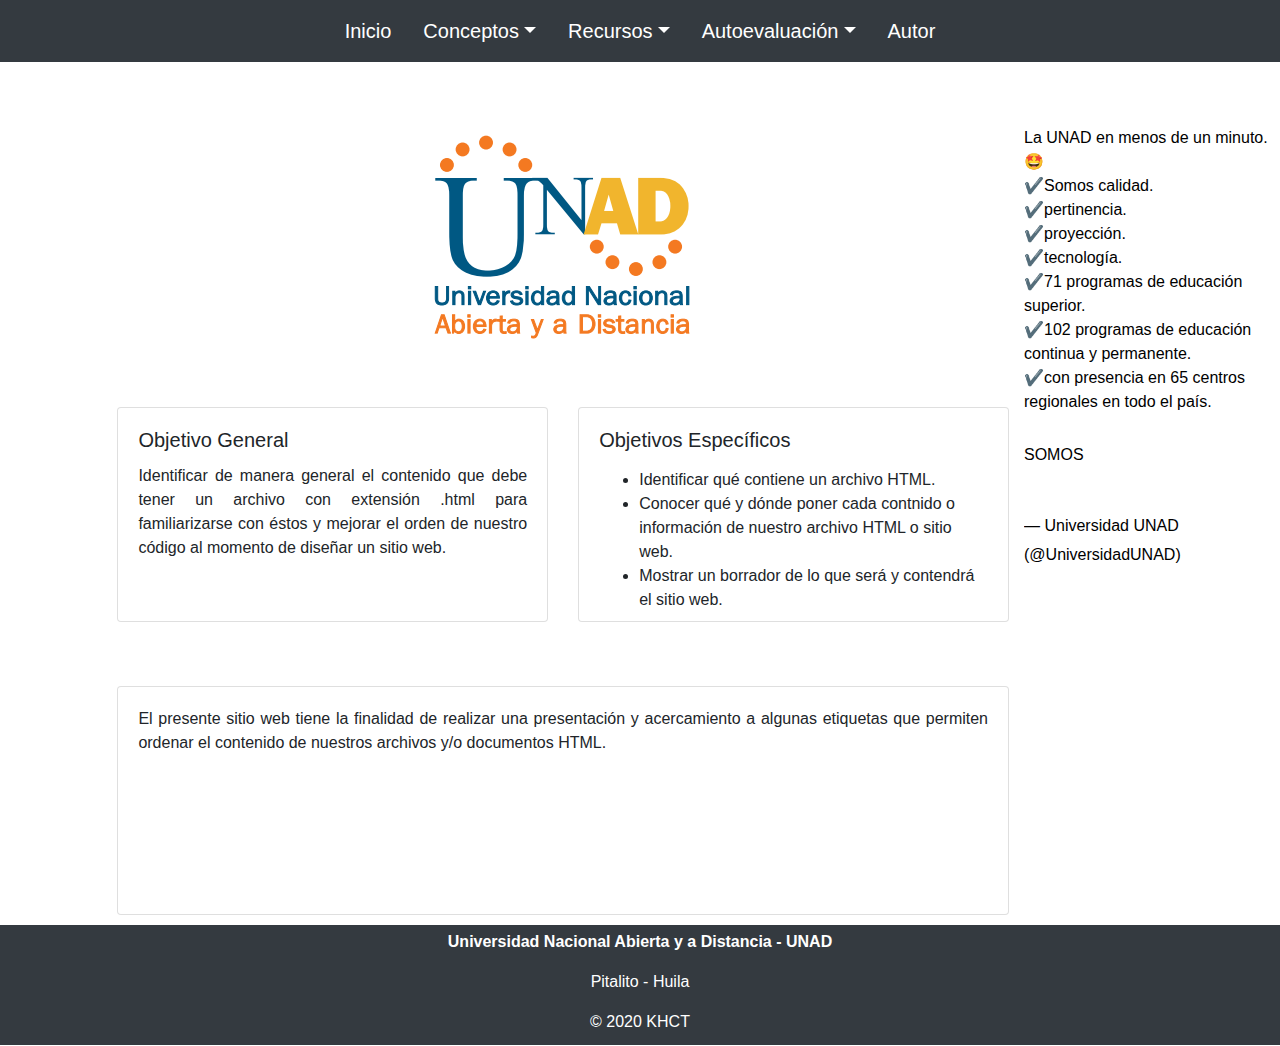
<file: index.html>
<!DOCTYPE html>
<html lang="es">
<head>
	<title>Estructura en HTML - KHCT</title>
	<meta name="author" content="Kebin Humberto Calderón Toro" />
	<meta charset="utf-8">
	<meta name="description" content="Es de gran importancia conocer la estructura que debe tener nuestro códig html para que el sitio web tenga una mejor apariencia visual."/>
	<meta name="keywords" content="html, estructura html, header, nav, aside, footer, section"/>
	<!--Estilos propios-->
	<link rel="stylesheet" type="text/css" href="css/style.css">
	<!--Estilos Bosststrap  -->
	<link rel="stylesheet" type="text/css" href="css/bootstrap.min.css">

	<!--Archivos JavaScript de bootstrap-->

</head>
<body>

	<nav class="navbar navbar-dark bg-dark justify-content-center">
	  <ul class="nav nav-pills justify-content-center">
	  <li class="nav-item">
	    <a class="nav-link" href="#">Inicio</a>
	  </li>

	  <li class="nav-item dropdown">
	    <a id="Inicio" class="nav-link dropdown-toggle" data-toggle="dropdown" href="#" role="button" aria-haspopup="true" aria-expanded="false">Conceptos</a>
	    <div class="dropdown-menu">
	      <a class="dropdown-item" href="Conceptos.html">Estructura en html</a>
	      <a class="dropdown-item" href="Conceptos1.html">Material Visual</a>
	    </div>
	  </li>

	  <li class="nav-item dropdown">
	    <a class="nav-link dropdown-toggle" data-toggle="dropdown" href="#" role="button" aria-haspopup="true" aria-expanded="false">Recursos</a>
	    <div class="dropdown-menu">
	      <a class="dropdown-item" href="Recursos.html">Teoría</a>
	      <a class="dropdown-item" href="Recursos2.html">Práctica 2</a>
	    </div>
	  </li>

	 <li class="nav-item dropdown">
	    <a class="nav-link dropdown-toggle" data-toggle="dropdown" href="#" role="button" aria-haspopup="true" aria-expanded="false">Autoevaluación</a>
	    <div class="dropdown-menu">
	      <a class="dropdown-item" href="Autoevaluacion.html">Relacionar Columnas</a>
	      <a class="dropdown-item" href="Autoevaluacion1.html">Sopa de letras</a>
	      <a class="dropdown-item" href="pdf/Evaluacion.pdf" target="_blank">Evaluación Sitio</a>
	    </div>
	  </li>

	  <li class="nav-item">
	    <a class="nav-link" href="Autor.html">Autor</a>
	  </li>
	</ul>
	</nav>

	<div id="cuerpo"> <!-- Dentro de este DIV se acrgarán cada una de las páginas, según lo elija el usuario -->
		
		<aside>
			<blockquote class="twitter-tweet" data-lang="es"><p lang="es" dir="ltr">La UNAD en menos de un minuto.🤩<br>✔️Somos calidad.<br>✔️pertinencia.<br>✔️proyección.<br>✔️tecnología.<br>✔️71 programas de educación superior.<br>✔️102 programas de educación continua y permanente.<br>✔️con presencia en 65 centros regionales en todo el país. <br><br>SOMOS <a href="https://twitter.com/hashtag/M%C3%A1sUNADM%C3%A1sPa%C3%ADs?src=hash&amp;ref_src=twsrc%5Etfw">#MásUNADMásPaís</a> <a href="https://t.co/ovvF6pPwjl">pic.twitter.com/ovvF6pPwjl</a></p>&mdash; Universidad UNAD (@UniversidadUNAD) <a href="https://twitter.com/UniversidadUNAD/status/1323665366170669058?ref_src=twsrc%5Etfw">3 de noviembre de 2020</a></blockquote> <script async src="https://platform.twitter.com/widgets.js" charset="utf-8"></script>
		</aside>

		<div class="row" style="text-align: center; margin-left: 8%; margin-top: 5%">
			<div class="col-sm-12">
				<img src="img/logo.PNG">
			</div>
		</div>
		
		<div class="row" style="margin-left: 8%; margin-top: 5%">
		  <div class="col-sm-6">
		    <div class="card">
		      <div class="card-body">
		        <h5 class="card-title">Objetivo General</h5>
		        <p class="card-text" style="text-align: justify;">Identificar de manera general el contenido que debe tener un archivo con extensión .html para familiarizarse con éstos y mejorar el orden de nuestro código al momento de diseñar un sitio web.</p>
		      </div>
		    </div>
		  </div>
		  <div class="col-sm-6">
		    <div class="card">
		      <div class="card-body">
		        <h5 class="card-title">Objetivos Específicos</h5>
		        <p class="card-text" style="text-align: justify;">
		        	<ul>
						<li>Identificar qué contiene un archivo HTML.</li>
						<li>Conocer qué y dónde poner cada contnido o información de nuestro archivo HTML o sitio web.</li>
						<li>Mostrar un borrador de lo que será y contendrá el sitio web.</li>
					</ul>
				</p>
		      </div>
		    </div>
		  </div>
		</div>

		<div class="row" style="margin-left: 8%; margin-top: 5%;">
			<div class="col-sm-12">
				<div class="card">
					<div class="card-body">
						<p class="card-text" style="text-align: justify;">El presente sitio web tiene la finalidad de realizar una presentación y acercamiento a algunas etiquetas que permiten ordenar el contenido de nuestros archivos y/o documentos HTML.</p>
					</div>					
				</div>
			</div>
		</div>

	</div>

	<footer>
		<p><strong>Universidad Nacional Abierta y a Distancia - UNAD</strong></p>
		<p>Pitalito - Huila</p>
		<p>&#169; 2020 KHCT</p>
	</footer>
</body>


	<script src="https://code.jquery.com/jquery-3.2.1.slim.min.js" integrity="sha384-KJ3o2DKtIkvYIK3UENzmM7KCkRr/rE9/Qpg6aAZGJwFDMVNA/GpGFF93hXpG5KkN" crossorigin="anonymous"></script>
	<script src="https://cdnjs.cloudflare.com/ajax/libs/popper.js/1.12.9/umd/popper.min.js" integrity="sha384-ApNbgh9B+Y1QKtv3Rn7W3mgPxhU9K/ScQsAP7hUibX39j7fakFPskvXusvfa0b4Q" crossorigin="anonymous"></script>
	<script src="https://maxcdn.bootstrapcdn.com/bootstrap/4.0.0/js/bootstrap.min.js" integrity="sha384-JZR6Spejh4U02d8jOt6vLEHfe/JQGiRRSQQxSfFWpi1MquVdAyjUar5+76PVCmYl" crossorigin="anonymous"></script>
</html>
</file>
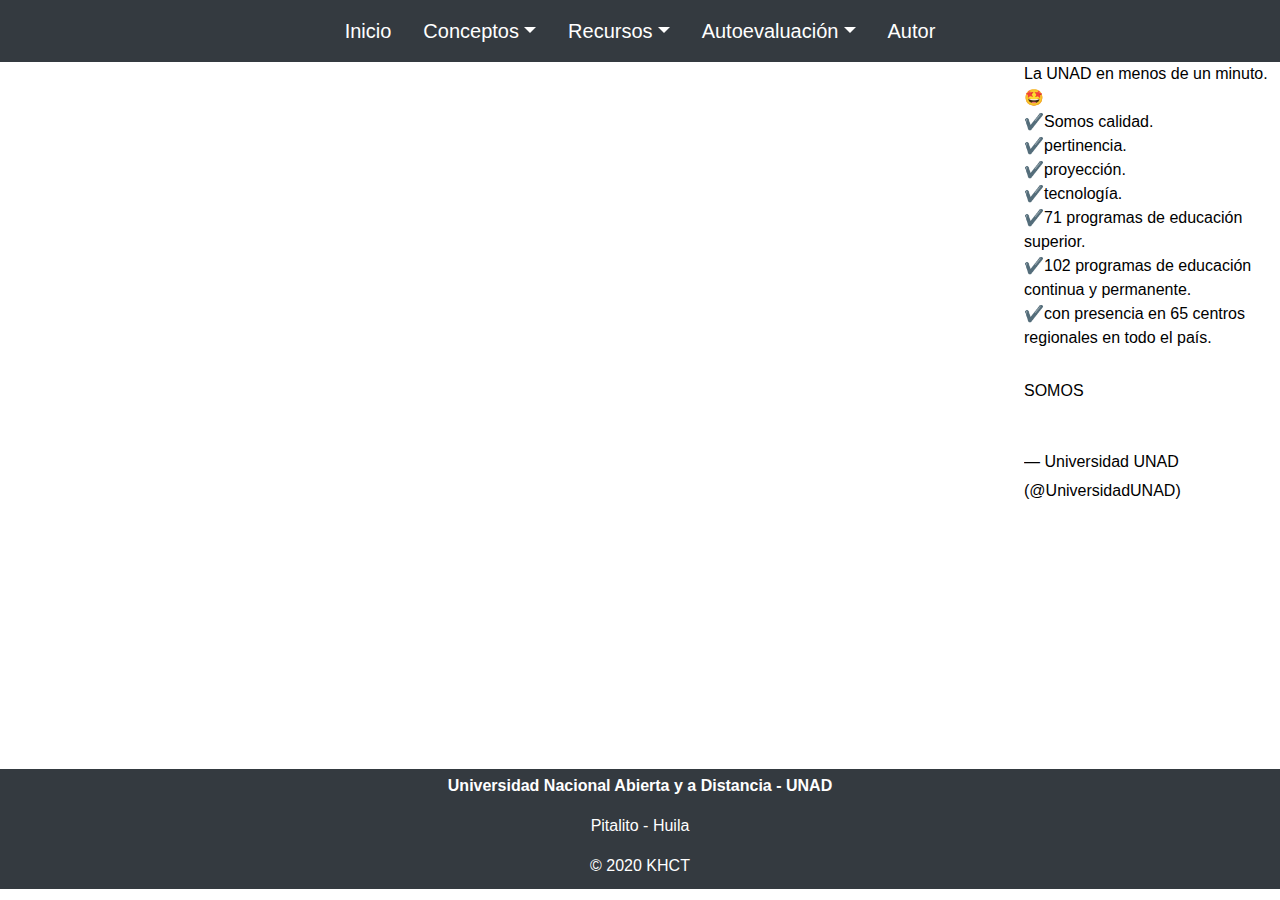
<file: Autoevaluacion.html>
<!DOCTYPE html>
<html lang="es">
<head>
	<title>Estructura en HTML - KHCT</title>
	<meta name="author" content="Kebin Humberto Calderón Toro" />
	<meta charset="utf-8">
	<meta name="description" content="Es de gran importancia conocer la estructura que debe tener nuestro códig html para que el sitio web tenga una mejor apariencia visual."/>
	<meta name="keywords" content="html, estructura html, header, nav, aside, footer, section"/>
	<!--Estilos propios-->
	<link rel="stylesheet" type="text/css" href="css/style.css">
	<!--Estilos Bosststrap  -->
	<link rel="stylesheet" type="text/css" href="css/bootstrap.min.css">

	<!--Archivos JavaScript de bootstrap-->

</head>
<body>

	<nav class="navbar navbar-dark bg-dark justify-content-center">
	  <ul class="nav nav-pills justify-content-center">
	  <li class="nav-item">
	    <a class="nav-link" href="index.html">Inicio</a>
	  </li>

	  <li class="nav-item dropdown">
	    <a id="Inicio" class="nav-link dropdown-toggle" data-toggle="dropdown" href="#" role="button" aria-haspopup="true" aria-expanded="false">Conceptos</a>
	    <div class="dropdown-menu">
	      <a class="dropdown-item" href="Conceptos.html">Estructura en html</a>
	      <a class="dropdown-item" href="Conceptos1.html">Material Visual</a>
	    </div>
	  </li>

	  <li class="nav-item dropdown">
	    <a class="nav-link dropdown-toggle" data-toggle="dropdown" href="#" role="button" aria-haspopup="true" aria-expanded="false">Recursos</a>
	    <div class="dropdown-menu">
	      <a class="dropdown-item" href="Recursos.html">Teoría</a>
	      <a class="dropdown-item" href="Recursos2.html">Práctica 2</a>
	    </div>
	  </li>

	 <li class="nav-item dropdown">
	    <a class="nav-link dropdown-toggle" data-toggle="dropdown" href="#" role="button" aria-haspopup="true" aria-expanded="false">Autoevaluación</a>
	    <div class="dropdown-menu">
	      <a class="dropdown-item" href="Autoevaluacion.html">Relacionar Columnas</a>
	      <a class="dropdown-item" href="Autoevaluacion1.html">Sopa de letras</a>
	      <a class="dropdown-item" href="pdf/Evaluacion.pdf" target="_blank">Evaluación Sitio</a>
	    </div>
	  </li>

	  <li class="nav-item">
	    <a class="nav-link" href="Autor.html">Autor</a>
	  </li>
	</ul>
	</nav>

	<div id="cuerpo"> <!-- Dentro de este DIV se acrgarán cada una de las páginas, según lo elija el usuario -->
		
		<iframe width="80%" height="690" frameborder="0" src="https://es.educaplay.com/juego/7668414-relacionando_conocimientos_htm.html"></iframe>

		<aside>
			<blockquote class="twitter-tweet" data-lang="es"><p lang="es" dir="ltr">La UNAD en menos de un minuto.🤩<br>✔️Somos calidad.<br>✔️pertinencia.<br>✔️proyección.<br>✔️tecnología.<br>✔️71 programas de educación superior.<br>✔️102 programas de educación continua y permanente.<br>✔️con presencia en 65 centros regionales en todo el país. <br><br>SOMOS <a href="https://twitter.com/hashtag/M%C3%A1sUNADM%C3%A1sPa%C3%ADs?src=hash&amp;ref_src=twsrc%5Etfw">#MásUNADMásPaís</a> <a href="https://t.co/ovvF6pPwjl">pic.twitter.com/ovvF6pPwjl</a></p>&mdash; Universidad UNAD (@UniversidadUNAD) <a href="https://twitter.com/UniversidadUNAD/status/1323665366170669058?ref_src=twsrc%5Etfw">3 de noviembre de 2020</a></blockquote> <script async src="https://platform.twitter.com/widgets.js" charset="utf-8"></script>
		</aside>
	</div>

	<footer style="margin-top: 10px;">
		<p><strong>Universidad Nacional Abierta y a Distancia - UNAD</strong></p>
		<p>Pitalito - Huila</p>
		<p>&#169; 2020 KHCT</p>
	</footer>
</body>

	<script src="https://code.jquery.com/jquery-3.2.1.slim.min.js" integrity="sha384-KJ3o2DKtIkvYIK3UENzmM7KCkRr/rE9/Qpg6aAZGJwFDMVNA/GpGFF93hXpG5KkN" crossorigin="anonymous"></script>
	<script src="https://cdnjs.cloudflare.com/ajax/libs/popper.js/1.12.9/umd/popper.min.js" integrity="sha384-ApNbgh9B+Y1QKtv3Rn7W3mgPxhU9K/ScQsAP7hUibX39j7fakFPskvXusvfa0b4Q" crossorigin="anonymous"></script>
	<script src="https://maxcdn.bootstrapcdn.com/bootstrap/4.0.0/js/bootstrap.min.js" integrity="sha384-JZR6Spejh4U02d8jOt6vLEHfe/JQGiRRSQQxSfFWpi1MquVdAyjUar5+76PVCmYl" crossorigin="anonymous"></script>
</html>
</file>
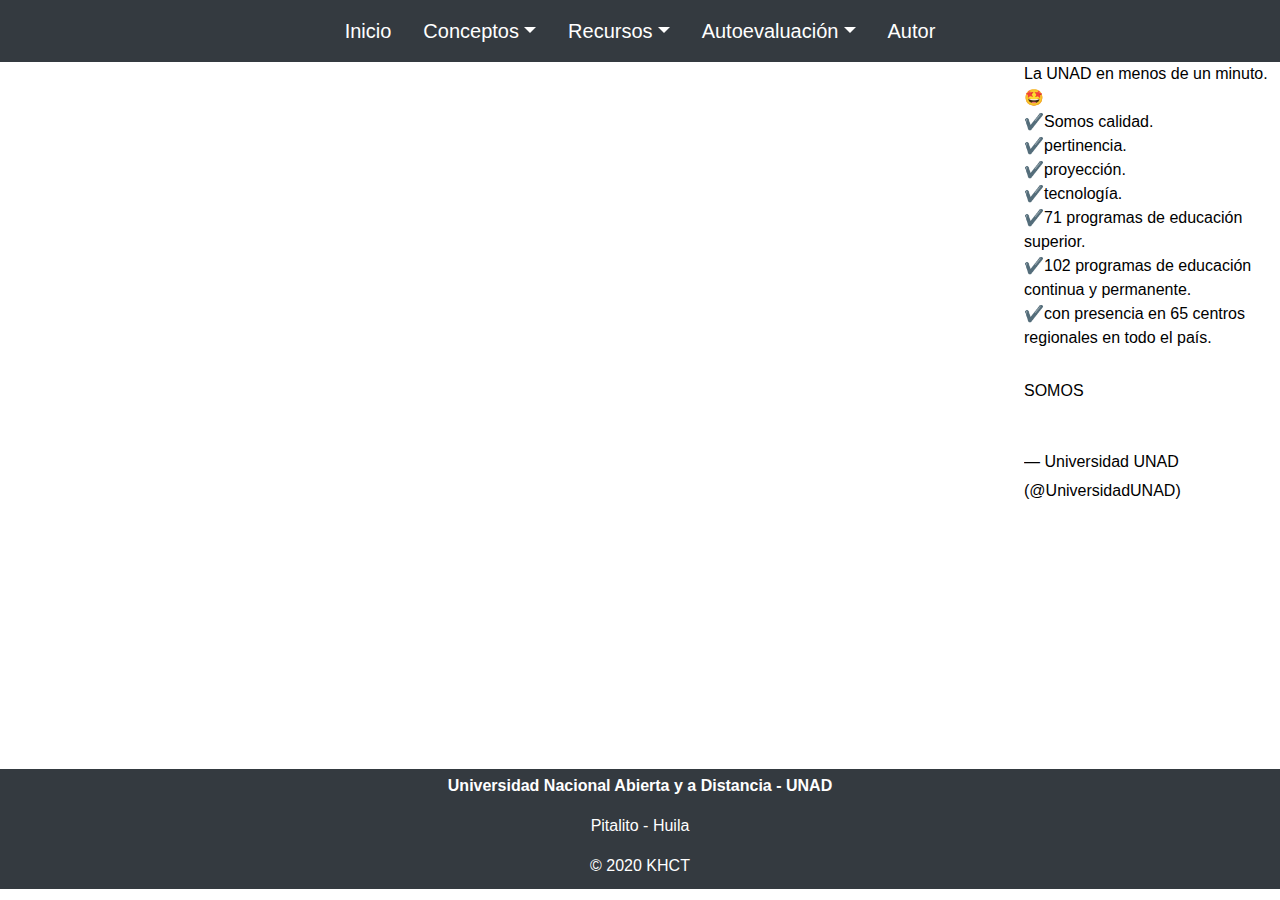
<file: Autoevaluacion1.html>
<!DOCTYPE html>
<html lang="es">
<head>
	<title>Estructura en HTML - KHCT</title>
	<meta name="author" content="Kebin Humberto Calderón Toro" />
	<meta charset="utf-8">
	<meta name="description" content="Es de gran importancia conocer la estructura que debe tener nuestro códig html para que el sitio web tenga una mejor apariencia visual."/>
	<meta name="keywords" content="html, estructura html, header, nav, aside, footer, section"/>
	<!--Estilos propios-->
	<link rel="stylesheet" type="text/css" href="css/style.css">
	<!--Estilos Bosststrap  -->
	<link rel="stylesheet" type="text/css" href="css/bootstrap.min.css">

	<!--Archivos JavaScript de bootstrap-->

</head>
<body>

	<nav class="navbar navbar-dark bg-dark justify-content-center">
	  <ul class="nav nav-pills justify-content-center">
	  <li class="nav-item">
	    <a class="nav-link" href="index.html">Inicio</a>
	  </li>

	  <li class="nav-item dropdown">
	    <a id="Inicio" class="nav-link dropdown-toggle" data-toggle="dropdown" href="#" role="button" aria-haspopup="true" aria-expanded="false">Conceptos</a>
	    <div class="dropdown-menu">
	      <a class="dropdown-item" href="Conceptos.html">Estructura en html</a>
	      <a class="dropdown-item" href="Conceptos1.html">Material Visual</a>
	    </div>
	  </li>

	  <li class="nav-item dropdown">
	    <a class="nav-link dropdown-toggle" data-toggle="dropdown" href="#" role="button" aria-haspopup="true" aria-expanded="false">Recursos</a>
	    <div class="dropdown-menu">
	      <a class="dropdown-item" href="Recursos.html">Teoría</a>
	      <a class="dropdown-item" href="Recursos2.html">Práctica 2</a>
	    </div>
	  </li>

	 <li class="nav-item dropdown">
	    <a class="nav-link dropdown-toggle" data-toggle="dropdown" href="#" role="button" aria-haspopup="true" aria-expanded="false">Autoevaluación</a>
	    <div class="dropdown-menu">
	      <a class="dropdown-item" href="Autoevaluacion.html">Relacionar Columnas</a>
	      <a class="dropdown-item" href="Autoevaluacion1.html">Sopa de letras</a>
	      <a class="dropdown-item" href="pdf/Evaluacion.pdf" target="_blank">Evaluación Sitio</a>
	    </div>
	  </li>

	  <li class="nav-item">
	    <a class="nav-link" href="Autor.html">Autor</a>
	  </li>
	</ul>
	</nav>

	<div id="cuerpo"> <!-- Dentro de este DIV se acrgarán cada una de las páginas, según lo elija el usuario -->
		
		<iframe width="80%" height="690" frameborder="0" src="https://es.educaplay.com/juego/7700052-encontrando_conocimientos_html.html"></iframe>

		<aside>
			<blockquote class="twitter-tweet" data-lang="es"><p lang="es" dir="ltr">La UNAD en menos de un minuto.🤩<br>✔️Somos calidad.<br>✔️pertinencia.<br>✔️proyección.<br>✔️tecnología.<br>✔️71 programas de educación superior.<br>✔️102 programas de educación continua y permanente.<br>✔️con presencia en 65 centros regionales en todo el país. <br><br>SOMOS <a href="https://twitter.com/hashtag/M%C3%A1sUNADM%C3%A1sPa%C3%ADs?src=hash&amp;ref_src=twsrc%5Etfw">#MásUNADMásPaís</a> <a href="https://t.co/ovvF6pPwjl">pic.twitter.com/ovvF6pPwjl</a></p>&mdash; Universidad UNAD (@UniversidadUNAD) <a href="https://twitter.com/UniversidadUNAD/status/1323665366170669058?ref_src=twsrc%5Etfw">3 de noviembre de 2020</a></blockquote> <script async src="https://platform.twitter.com/widgets.js" charset="utf-8"></script>
		</aside>
	</div>

	<footer style="margin-top: 10px;">
		<p><strong>Universidad Nacional Abierta y a Distancia - UNAD</strong></p>
		<p>Pitalito - Huila</p>
		<p>&#169; 2020 KHCT</p>
	</footer>
</body>

	<script src="https://code.jquery.com/jquery-3.2.1.slim.min.js" integrity="sha384-KJ3o2DKtIkvYIK3UENzmM7KCkRr/rE9/Qpg6aAZGJwFDMVNA/GpGFF93hXpG5KkN" crossorigin="anonymous"></script>
	<script src="https://cdnjs.cloudflare.com/ajax/libs/popper.js/1.12.9/umd/popper.min.js" integrity="sha384-ApNbgh9B+Y1QKtv3Rn7W3mgPxhU9K/ScQsAP7hUibX39j7fakFPskvXusvfa0b4Q" crossorigin="anonymous"></script>
	<script src="https://maxcdn.bootstrapcdn.com/bootstrap/4.0.0/js/bootstrap.min.js" integrity="sha384-JZR6Spejh4U02d8jOt6vLEHfe/JQGiRRSQQxSfFWpi1MquVdAyjUar5+76PVCmYl" crossorigin="anonymous"></script>
</html>
</file>
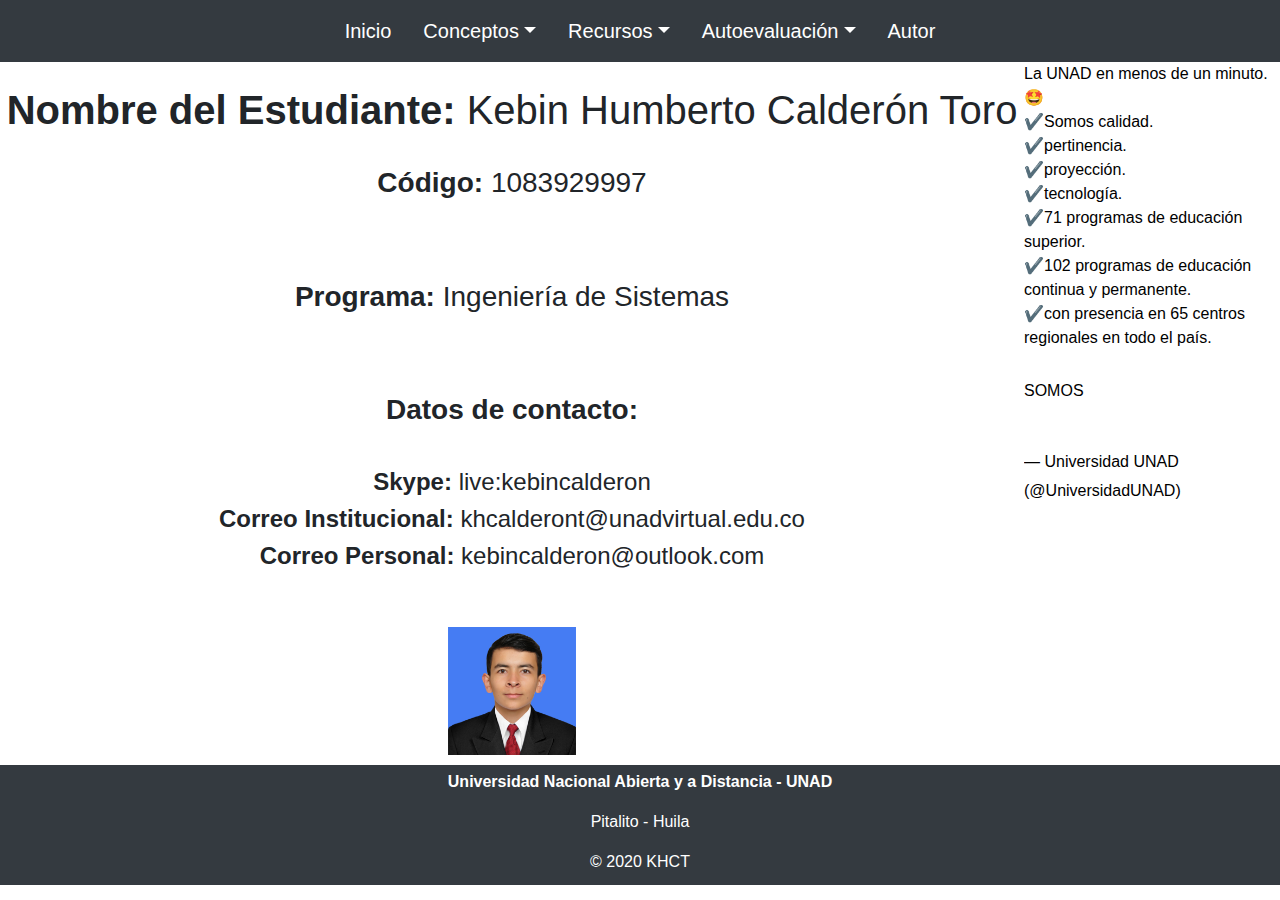
<file: Autor.html>
<!DOCTYPE html>
<html lang="es">
<head>
	<title>Estructura en HTML - KHCT</title>
	<meta name="author" content="Kebin Humberto Calderón Toro" />
	<meta charset="utf-8">
	<meta name="description" content="Es de gran importancia conocer la estructura que debe tener nuestro códig html para que el sitio web tenga una mejor apariencia visual."/>
	<meta name="keywords" content="html, estructura html, header, nav, aside, footer, section"/>
	<!--Estilos propios-->
	<link rel="stylesheet" type="text/css" href="css/style.css">
	<!--Estilos Bosststrap  -->
	<link rel="stylesheet" type="text/css" href="css/bootstrap.min.css">

	<!--Archivos JavaScript de bootstrap-->

</head>
<body>

	<nav class="navbar navbar-dark bg-dark justify-content-center">
	  <ul class="nav nav-pills justify-content-center">
	  <li class="nav-item">
	    <a class="nav-link" href="index.html">Inicio</a>
	  </li>

	  <li class="nav-item dropdown">
	    <a id="Inicio" class="nav-link dropdown-toggle" data-toggle="dropdown" href="#" role="button" aria-haspopup="true" aria-expanded="false">Conceptos</a>
	    <div class="dropdown-menu">
	      <a class="dropdown-item" href="Conceptos.html">Estructura en html</a>
	      <a class="dropdown-item" href="Conceptos1.html">Material Visual</a>
	    </div>
	  </li>

	  <li class="nav-item dropdown">
	    <a class="nav-link dropdown-toggle" data-toggle="dropdown" href="#" role="button" aria-haspopup="true" aria-expanded="false">Recursos</a>
	    <div class="dropdown-menu">
	      <a class="dropdown-item" href="Recursos.html">Teoría</a>
	      <a class="dropdown-item" href="Recursos2.html">Práctica 2</a>
	    </div>
	  </li>

	 <li class="nav-item dropdown">
	    <a class="nav-link dropdown-toggle" data-toggle="dropdown" href="#" role="button" aria-haspopup="true" aria-expanded="false">Autoevaluación</a>
	    <div class="dropdown-menu">
	      <a class="dropdown-item" href="Autoevaluacion.html">Relacionar Columnas</a>
	      <a class="dropdown-item" href="Autoevaluacion1.html">Sopa de letras</a>
	      <a class="dropdown-item" href="pdf/Evaluacion.pdf" target="_blank">Evaluación Sitio</a>
	    </div>
	  </li>

	  <li class="nav-item">
	    <a class="nav-link" href="Autor.html">Autor</a>
	  </li>
	</ul>
	</nav>

	<div id="cuerpo"> <!-- Dentro de este DIV se cargará el contenido de la página -->

		<aside>
			<blockquote class="twitter-tweet" data-lang="es"><p lang="es" dir="ltr">La UNAD en menos de un minuto.🤩<br>✔️Somos calidad.<br>✔️pertinencia.<br>✔️proyección.<br>✔️tecnología.<br>✔️71 programas de educación superior.<br>✔️102 programas de educación continua y permanente.<br>✔️con presencia en 65 centros regionales en todo el país. <br><br>SOMOS <a href="https://twitter.com/hashtag/M%C3%A1sUNADM%C3%A1sPa%C3%ADs?src=hash&amp;ref_src=twsrc%5Etfw">#MásUNADMásPaís</a> <a href="https://t.co/ovvF6pPwjl">pic.twitter.com/ovvF6pPwjl</a></p>&mdash; Universidad UNAD (@UniversidadUNAD) <a href="https://twitter.com/UniversidadUNAD/status/1323665366170669058?ref_src=twsrc%5Etfw">3 de noviembre de 2020</a></blockquote> <script async src="https://platform.twitter.com/widgets.js" charset="utf-8"></script>
		</aside>
		
		<div id="datos">
			<center>
			<br>
			<h1><strong>Nombre del Estudiante: </strong>Kebin Humberto Calderón Toro</h1>
			<br>
			<h3><strong>Código: </strong>1083929997</h3>
			<br>
			<br>
			<br>
			<h3><strong>Programa: </strong>Ingeniería de Sistemas</h3>
			<br>
			<br>
			<br>
			<h3><strong>Datos de contacto:</strong>
				<br>
				<br>
				<h4><strong>Skype: </strong>live:kebincalderon</h4>
				<h4><strong>Correo Institucional: </strong>khcalderont@unadvirtual.edu.co</h4>
				<h4><strong>Correo Personal: </strong>kebincalderon@outlook.com</h4>
				<br>
				<br>
			</h3>
			<img src="img/foto.JPG" style="width: 10%;">
		</center>
		</div>

	</div>

	<footer>
		<p><strong>Universidad Nacional Abierta y a Distancia - UNAD</strong></p>
		<p>Pitalito - Huila</p>
		<p>&#169; 2020 KHCT</p>
	</footer>
</body>

	<script src="https://code.jquery.com/jquery-3.2.1.slim.min.js" integrity="sha384-KJ3o2DKtIkvYIK3UENzmM7KCkRr/rE9/Qpg6aAZGJwFDMVNA/GpGFF93hXpG5KkN" crossorigin="anonymous"></script>
	<script src="https://cdnjs.cloudflare.com/ajax/libs/popper.js/1.12.9/umd/popper.min.js" integrity="sha384-ApNbgh9B+Y1QKtv3Rn7W3mgPxhU9K/ScQsAP7hUibX39j7fakFPskvXusvfa0b4Q" crossorigin="anonymous"></script>
	<script src="https://maxcdn.bootstrapcdn.com/bootstrap/4.0.0/js/bootstrap.min.js" integrity="sha384-JZR6Spejh4U02d8jOt6vLEHfe/JQGiRRSQQxSfFWpi1MquVdAyjUar5+76PVCmYl" crossorigin="anonymous"></script>
</html>
</file>
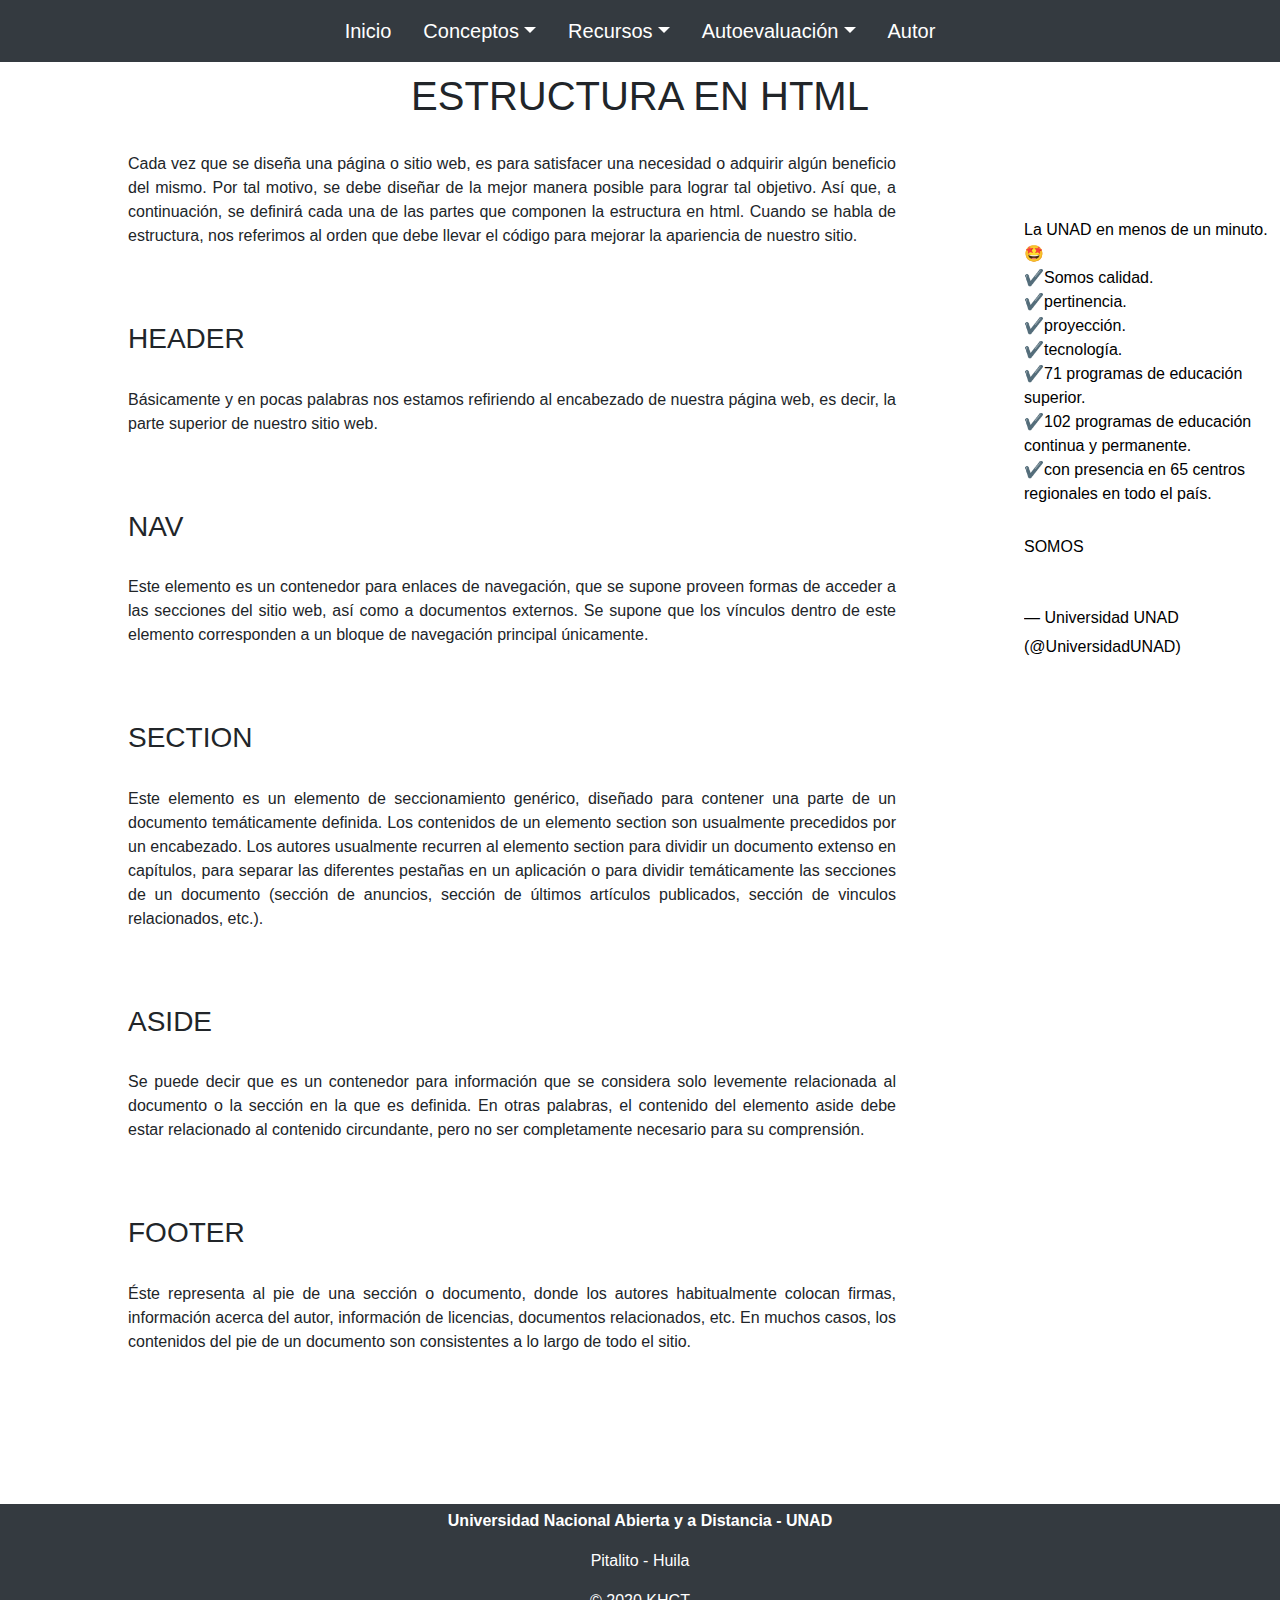
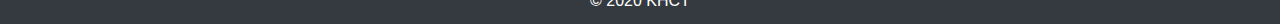
<file: Conceptos.html>
<!DOCTYPE html>
<html lang="es">
<head>
	<title>Estructura en HTML - KHCT</title>
	<meta name="author" content="Kebin Humberto Calderón Toro" />
	<meta charset="utf-8">
	<meta name="description" content="Es de gran importancia conocer la estructura que debe tener nuestro códig html para que el sitio web tenga una mejor apariencia visual."/>
	<meta name="keywords" content="html, estructura html, header, nav, aside, footer, section"/>
	<!--Estilos propios-->
	<link rel="stylesheet" type="text/css" href="css/style.css">
	<!--Estilos Bosststrap  -->
	<link rel="stylesheet" type="text/css" href="css/bootstrap.min.css">

	<!--Archivos JavaScript de bootstrap-->

</head>
<body>

	<nav class="navbar navbar-dark bg-dark justify-content-center">
	  <ul class="nav nav-pills justify-content-center">
	  <li class="nav-item">
	    <a class="nav-link" href="index.html">Inicio</a>
	  </li>

	  <li class="nav-item dropdown">
	    <a id="Inicio" class="nav-link dropdown-toggle" data-toggle="dropdown" href="#" role="button" aria-haspopup="true" aria-expanded="false">Conceptos</a>
	    <div class="dropdown-menu">
	      <a class="dropdown-item" href="Conceptos.html">Estructura en html</a>
	      <a class="dropdown-item" href="Conceptos1.html">Material Visual</a>
	    </div>
	  </li>

	  <li class="nav-item dropdown">
	    <a class="nav-link dropdown-toggle" data-toggle="dropdown" href="#" role="button" aria-haspopup="true" aria-expanded="false">Recursos</a>
	    <div class="dropdown-menu">
	      <a class="dropdown-item" href="Recursos.html">Teoría</a>
	      <a class="dropdown-item" href="Recursos2.html">Práctica 2</a>
	    </div>
	  </li>

	 <li class="nav-item dropdown">
	    <a class="nav-link dropdown-toggle" data-toggle="dropdown" href="#" role="button" aria-haspopup="true" aria-expanded="false">Autoevaluación</a>
	    <div class="dropdown-menu">
	      <a class="dropdown-item" href="Autoevaluacion.html">Relacionar Columnas</a>
	      <a class="dropdown-item" href="Autoevaluacion1.html">Sopa de letras</a>
	      <a class="dropdown-item" href="pdf/Evaluacion.pdf" target="_blank">Evaluación Sitio</a>
	    </div>
	  </li>

	  <li class="nav-item">
	    <a class="nav-link" href="Autor.html">Autor</a>
	  </li>
	</ul>
	</nav>

	<div id="cuerpo"> <!-- Dentro de este DIV se acrgarán cada una de las páginas, según lo elija el usuario -->
		
		<h1 style="text-align: center; margin-top: 10px;">ESTRUCTURA EN HTML</h1>
		<br>
		<p style="text-align: justify; width: 60%; margin-left: 10%;">Cada vez que se diseña una página o sitio web, es para satisfacer una necesidad o adquirir algún beneficio del mismo. Por tal motivo, se debe diseñar de la mejor manera posible para lograr tal objetivo. Así que, a continuación, se definirá cada una de las partes que componen la estructura en html. Cuando se habla de estructura, nos referimos al orden que debe llevar el código para mejorar la apariencia de nuestro sitio.</p>
		<br>
		<br>
		<h3 style="text-align: justify; margin-top: 10px;margin-left: 10%;">HEADER</h3>
		<br>
		<p style="text-align: justify; width: 60%; margin-left: 10%;">Básicamente y en pocas palabras nos estamos refiriendo al encabezado de nuestra página web, es decir, la parte superior de nuestro sitio web.</p>
		<br>
		<br>
		<h3 style="text-align: justify; margin-top: 10px;margin-left: 10%;">NAV</h3>
		<br>
		<p style="text-align: justify; width: 60%; margin-left: 10%;">Este elemento es un contenedor para enlaces de navegación, que se supone proveen formas de acceder a las secciones del sitio web, así como a documentos externos. Se supone que los vínculos dentro de este elemento corresponden a un bloque de navegación principal únicamente.</p>
		<br>
		<br>
		<h3 style="text-align: justify; margin-top: 10px;margin-left: 10%;">SECTION</h3>
		<br>
		<p style="text-align: justify; width: 60%; margin-left: 10%;">Este elemento es un elemento de seccionamiento genérico, diseñado para contener una parte de un documento temáticamente definida. Los contenidos de un elemento section son usualmente precedidos por un encabezado.

		Los autores usualmente recurren al elemento section para dividir un documento extenso en capítulos, para separar las diferentes pestañas en un aplicación o para dividir temáticamente las secciones de un documento (sección de anuncios, sección de últimos artículos publicados, sección de vinculos relacionados, etc.).</p>

<br>
		<br>
		<h3 style="text-align: justify; margin-top: 10px;margin-left: 10%;">ASIDE</h3>
		<br>
		<p style="text-align: justify; width: 60%; margin-left: 10%;">Se puede decir que es un contenedor para información que se considera solo levemente relacionada al documento o la sección en la que es definida. En otras palabras, el contenido del elemento aside debe estar relacionado al contenido circundante, pero no ser completamente necesario para su comprensión.</p>

<br>
		<br>
		<h3 style="text-align: justify; margin-top: 10px;margin-left: 10%;">FOOTER</h3>
		<br>
		<p style="text-align: justify; width: 60%; margin-left: 10%;">Éste representa al pie de una sección o documento, donde los autores habitualmente colocan firmas, información acerca del autor, información de licencias, documentos relacionados, etc. En muchos casos, los contenidos del pie de un documento son consistentes a lo largo de todo el sitio.</p>


		<aside style="margin-top: -90%">
			<blockquote class="twitter-tweet" data-lang="es"><p lang="es" dir="ltr">La UNAD en menos de un minuto.🤩<br>✔️Somos calidad.<br>✔️pertinencia.<br>✔️proyección.<br>✔️tecnología.<br>✔️71 programas de educación superior.<br>✔️102 programas de educación continua y permanente.<br>✔️con presencia en 65 centros regionales en todo el país. <br><br>SOMOS <a href="https://twitter.com/hashtag/M%C3%A1sUNADM%C3%A1sPa%C3%ADs?src=hash&amp;ref_src=twsrc%5Etfw">#MásUNADMásPaís</a> <a href="https://t.co/ovvF6pPwjl">pic.twitter.com/ovvF6pPwjl</a></p>&mdash; Universidad UNAD (@UniversidadUNAD) <a href="https://twitter.com/UniversidadUNAD/status/1323665366170669058?ref_src=twsrc%5Etfw">3 de noviembre de 2020</a></blockquote> <script async src="https://platform.twitter.com/widgets.js" charset="utf-8"></script>
		</aside>
	</div>

	<footer style="margin-top: 150px;">
		<p><strong>Universidad Nacional Abierta y a Distancia - UNAD</strong></p>
		<p>Pitalito - Huila</p>
		<p>&#169; 2020 KHCT</p>
	</footer>
</body>

	<script src="https://code.jquery.com/jquery-3.2.1.slim.min.js" integrity="sha384-KJ3o2DKtIkvYIK3UENzmM7KCkRr/rE9/Qpg6aAZGJwFDMVNA/GpGFF93hXpG5KkN" crossorigin="anonymous"></script>
	<script src="https://cdnjs.cloudflare.com/ajax/libs/popper.js/1.12.9/umd/popper.min.js" integrity="sha384-ApNbgh9B+Y1QKtv3Rn7W3mgPxhU9K/ScQsAP7hUibX39j7fakFPskvXusvfa0b4Q" crossorigin="anonymous"></script>
	<script src="https://maxcdn.bootstrapcdn.com/bootstrap/4.0.0/js/bootstrap.min.js" integrity="sha384-JZR6Spejh4U02d8jOt6vLEHfe/JQGiRRSQQxSfFWpi1MquVdAyjUar5+76PVCmYl" crossorigin="anonymous"></script>
</html>
</file>
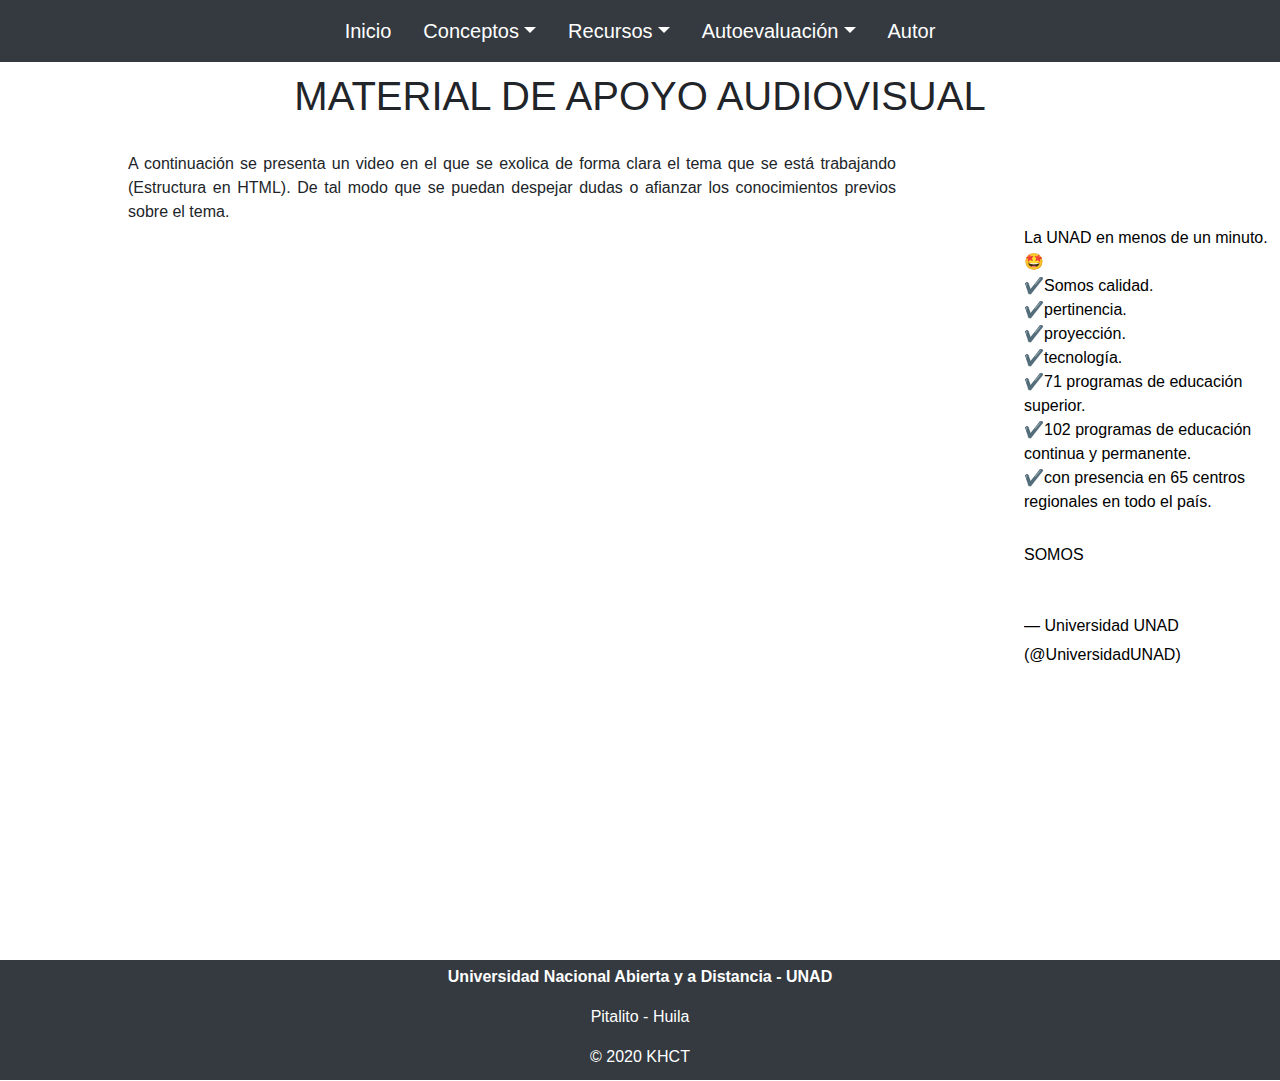
<file: Conceptos1.html>
<!DOCTYPE html>
<html lang="es">
<head>
	<title>Estructura en HTML - KHCT</title>
	<meta name="author" content="Kebin Humberto Calderón Toro" />
	<meta charset="utf-8">
	<meta name="description" content="Es de gran importancia conocer la estructura que debe tener nuestro códig html para que el sitio web tenga una mejor apariencia visual."/>
	<meta name="keywords" content="html, estructura html, header, nav, aside, footer, section"/>
	<!--Estilos propios-->
	<link rel="stylesheet" type="text/css" href="css/style.css">
	<!--Estilos Bosststrap  -->
	<link rel="stylesheet" type="text/css" href="css/bootstrap.min.css">

	<!--Archivos JavaScript de bootstrap-->

</head>
<body>

	<nav class="navbar navbar-dark bg-dark justify-content-center">
	  <ul class="nav nav-pills justify-content-center">
	  <li class="nav-item">
	    <a class="nav-link" href="index.html">Inicio</a>
	  </li>

	  <li class="nav-item dropdown">
	    <a id="Inicio" class="nav-link dropdown-toggle" data-toggle="dropdown" href="#" role="button" aria-haspopup="true" aria-expanded="false">Conceptos</a>
	    <div class="dropdown-menu">
	      <a class="dropdown-item" href="Conceptos.html">Estructura en html</a>
	      <a class="dropdown-item" href="Conceptos1.html">Material Visual</a>
	    </div>
	  </li>

	  <li class="nav-item dropdown">
	    <a class="nav-link dropdown-toggle" data-toggle="dropdown" href="#" role="button" aria-haspopup="true" aria-expanded="false">Recursos</a>
	    <div class="dropdown-menu">
	      <a class="dropdown-item" href="Recursos.html">Teoría</a>
	      <a class="dropdown-item" href="Recursos2.html">Práctica 2</a>
	    </div>
	  </li>

	 <li class="nav-item dropdown">
	    <a class="nav-link dropdown-toggle" data-toggle="dropdown" href="#" role="button" aria-haspopup="true" aria-expanded="false">Autoevaluación</a>
	    <div class="dropdown-menu">
	      <a class="dropdown-item" href="Autoevaluacion.html">Relacionar Columnas</a>
	      <a class="dropdown-item" href="Autoevaluacion1.html">Sopa de letras</a>
	      <a class="dropdown-item" href="pdf/Evaluacion.pdf" target="_blank">Evaluación Sitio</a>
	    </div>
	  </li>

	  <li class="nav-item">
	    <a class="nav-link" href="Autor.html">Autor</a>
	  </li>
	</ul>
	</nav>

	<div id="cuerpo"> <!-- Dentro de este DIV se acrgarán cada una de las páginas, según lo elija el usuario -->
		
		<h1 style="text-align: center; margin-top: 10px;">MATERIAL DE APOYO AUDIOVISUAL</h1>
		<br>
		<p style="text-align: justify; width: 60%; margin-left: 10%;">A continuación se presenta un video en el que se exolica de forma clara el tema que se está trabajando (Estructura en HTML). De tal modo que se puedan despejar dudas o afianzar los conocimientos previos sobre el tema.</p>

		<div style="text-align:center; margin-top: 5%;"><iframe width="560" height="315" src="https://www.youtube.com/embed/DxumDNXRtpI" frameborder="0" allow="accelerometer; autoplay; clipboard-write; encrypted-media; gyroscope; picture-in-picture" allowfullscreen></iframe>
		</div>

		<aside style="margin-top: -30%">
			<blockquote class="twitter-tweet" data-lang="es"><p lang="es" dir="ltr">La UNAD en menos de un minuto.🤩<br>✔️Somos calidad.<br>✔️pertinencia.<br>✔️proyección.<br>✔️tecnología.<br>✔️71 programas de educación superior.<br>✔️102 programas de educación continua y permanente.<br>✔️con presencia en 65 centros regionales en todo el país. <br><br>SOMOS <a href="https://twitter.com/hashtag/M%C3%A1sUNADM%C3%A1sPa%C3%ADs?src=hash&amp;ref_src=twsrc%5Etfw">#MásUNADMásPaís</a> <a href="https://t.co/ovvF6pPwjl">pic.twitter.com/ovvF6pPwjl</a></p>&mdash; Universidad UNAD (@UniversidadUNAD) <a href="https://twitter.com/UniversidadUNAD/status/1323665366170669058?ref_src=twsrc%5Etfw">3 de noviembre de 2020</a></blockquote> <script async src="https://platform.twitter.com/widgets.js" charset="utf-8"></script>
		</aside>
	</div>

	<footer style="margin-top: 350px;">
		<p><strong>Universidad Nacional Abierta y a Distancia - UNAD</strong></p>
		<p>Pitalito - Huila</p>
		<p>&#169; 2020 KHCT</p>
	</footer>
</body>

	<script src="https://code.jquery.com/jquery-3.2.1.slim.min.js" integrity="sha384-KJ3o2DKtIkvYIK3UENzmM7KCkRr/rE9/Qpg6aAZGJwFDMVNA/GpGFF93hXpG5KkN" crossorigin="anonymous"></script>
	<script src="https://cdnjs.cloudflare.com/ajax/libs/popper.js/1.12.9/umd/popper.min.js" integrity="sha384-ApNbgh9B+Y1QKtv3Rn7W3mgPxhU9K/ScQsAP7hUibX39j7fakFPskvXusvfa0b4Q" crossorigin="anonymous"></script>
	<script src="https://maxcdn.bootstrapcdn.com/bootstrap/4.0.0/js/bootstrap.min.js" integrity="sha384-JZR6Spejh4U02d8jOt6vLEHfe/JQGiRRSQQxSfFWpi1MquVdAyjUar5+76PVCmYl" crossorigin="anonymous"></script>
</html>
</file>
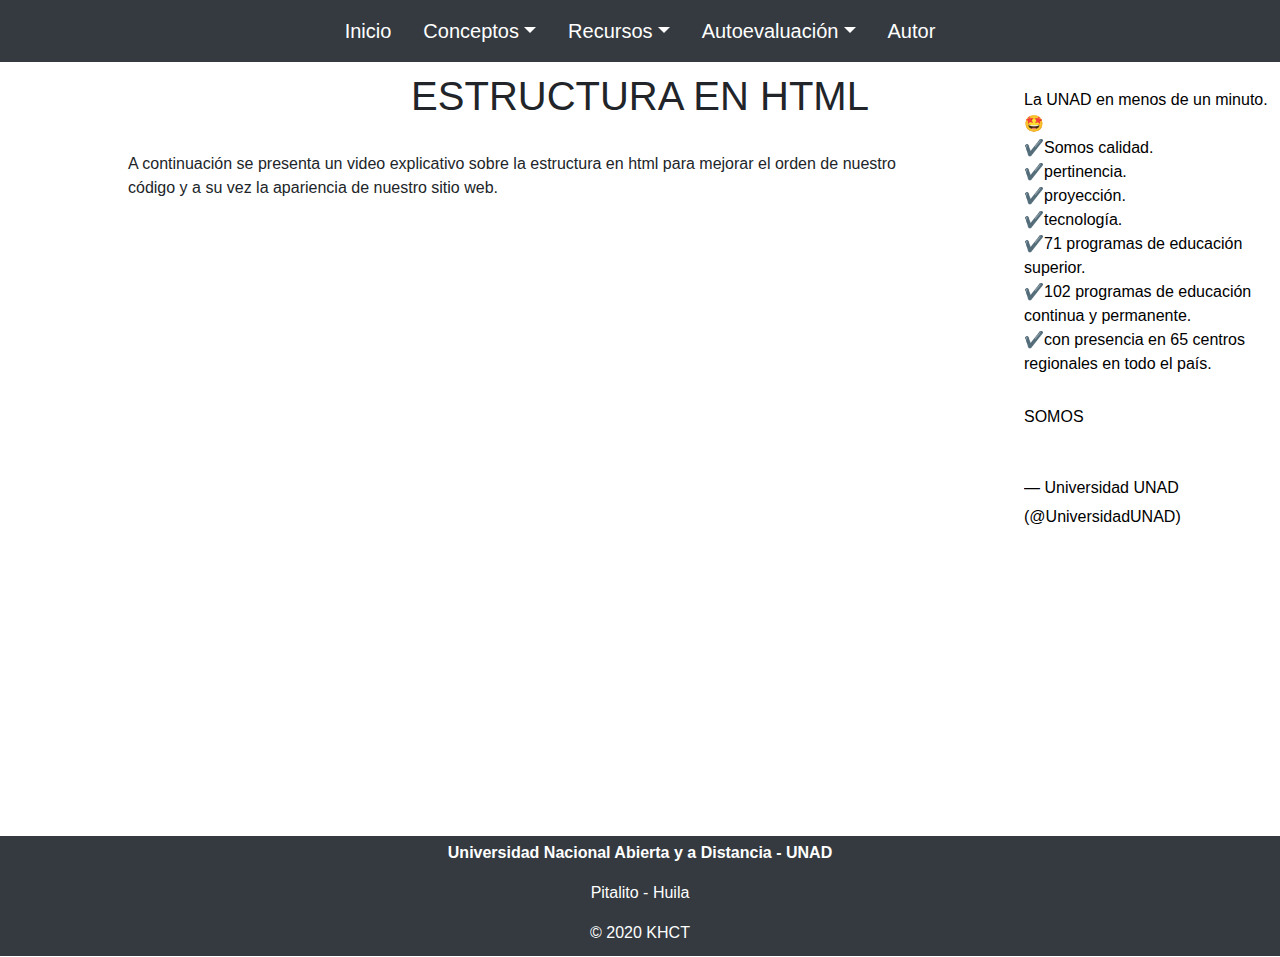
<file: Recursos.html>
<!DOCTYPE html>
<html lang="es">
<head>
	<title>Estructura en HTML - KHCT</title>
	<meta name="author" content="Kebin Humberto Calderón Toro" />
	<meta charset="utf-8">
	<meta name="description" content="Es de gran importancia conocer la estructura que debe tener nuestro códig html para que el sitio web tenga una mejor apariencia visual."/>
	<meta name="keywords" content="html, estructura html, header, nav, aside, footer, section"/>
	<!--Estilos propios-->
	<link rel="stylesheet" type="text/css" href="css/style.css">
	<!--Estilos Bosststrap  -->
	<link rel="stylesheet" type="text/css" href="css/bootstrap.min.css">

	<!--Archivos JavaScript de bootstrap-->

</head>
<body>

	<nav class="navbar navbar-dark bg-dark justify-content-center">
	  <ul class="nav nav-pills justify-content-center">
	  <li class="nav-item">
	    <a class="nav-link" href="index.html">Inicio</a>
	  </li>

	  <li class="nav-item dropdown">
	    <a id="Inicio" class="nav-link dropdown-toggle" data-toggle="dropdown" href="#" role="button" aria-haspopup="true" aria-expanded="false">Conceptos</a>
	    <div class="dropdown-menu">
	      <a class="dropdown-item" href="Conceptos.html">Estructura en html</a>
	      <a class="dropdown-item" href="Conceptos1.html">Material Visual</a>
	    </div>
	  </li>

	  <li class="nav-item dropdown">
	    <a class="nav-link dropdown-toggle" data-toggle="dropdown" href="#" role="button" aria-haspopup="true" aria-expanded="false">Recursos</a>
	    <div class="dropdown-menu">
	      <a class="dropdown-item" href="Recursos.html">Teoría</a>
	      <a class="dropdown-item" href="Recursos2.html">Práctica 2</a>
	    </div>
	  </li>

	 <li class="nav-item dropdown">
	    <a class="nav-link dropdown-toggle" data-toggle="dropdown" href="#" role="button" aria-haspopup="true" aria-expanded="false">Autoevaluación</a>
	    <div class="dropdown-menu">
	      <a class="dropdown-item" href="Autoevaluacion.html">Relacionar Columnas</a>
	      <a class="dropdown-item" href="Autoevaluacion1.html">Sopa de letras</a>
	      <a class="dropdown-item" href="pdf/Evaluacion.pdf" target="_blank">Evaluación Sitio</a>
	    </div>
	  </li>

	  <li class="nav-item">
	    <a class="nav-link" href="Autor.html">Autor</a>
	  </li>
	</ul>
	</nav>

	<div id="cuerpo"> <!-- Dentro de este DIV se acrgarán cada una de las páginas, según lo elija el usuario -->
		
		<h1 style="text-align: center; margin-top: 10px;">ESTRUCTURA EN HTML</h1>
		<br>
		<p style="text-align: justify; width: 60%; margin-left: 10%;">A continuación se presenta un video explicativo sobre la estructura en html para mejorar el orden de nuestro código y a su vez la apariencia de nuestro sitio web.</p>

		<aside style="margin-top: -10%;">
			<blockquote class="twitter-tweet" data-lang="es"><p lang="es" dir="ltr">La UNAD en menos de un minuto.🤩<br>✔️Somos calidad.<br>✔️pertinencia.<br>✔️proyección.<br>✔️tecnología.<br>✔️71 programas de educación superior.<br>✔️102 programas de educación continua y permanente.<br>✔️con presencia en 65 centros regionales en todo el país. <br><br>SOMOS <a href="https://twitter.com/hashtag/M%C3%A1sUNADM%C3%A1sPa%C3%ADs?src=hash&amp;ref_src=twsrc%5Etfw">#MásUNADMásPaís</a> <a href="https://t.co/ovvF6pPwjl">pic.twitter.com/ovvF6pPwjl</a></p>&mdash; Universidad UNAD (@UniversidadUNAD) <a href="https://twitter.com/UniversidadUNAD/status/1323665366170669058?ref_src=twsrc%5Etfw">3 de noviembre de 2020</a></blockquote> <script async src="https://platform.twitter.com/widgets.js" charset="utf-8"></script>
		</aside>

		<div style="text-align:center; margin-top: 5%;">
		<iframe width="560" height="315" src="https://www.youtube.com/embed/FjxukGht7uo" frameborder="0" allow="accelerometer; autoplay; clipboard-write; encrypted-media; gyroscope; picture-in-picture" allowfullscreen></iframe>
		</div>
	</div>

	<footer style="margin-top: 250px;">
		<p><strong>Universidad Nacional Abierta y a Distancia - UNAD</strong></p>
		<p>Pitalito - Huila</p>
		<p>&#169; 2020 KHCT</p>
	</footer>
</body>

	<script src="https://code.jquery.com/jquery-3.2.1.slim.min.js" integrity="sha384-KJ3o2DKtIkvYIK3UENzmM7KCkRr/rE9/Qpg6aAZGJwFDMVNA/GpGFF93hXpG5KkN" crossorigin="anonymous"></script>
	<script src="https://cdnjs.cloudflare.com/ajax/libs/popper.js/1.12.9/umd/popper.min.js" integrity="sha384-ApNbgh9B+Y1QKtv3Rn7W3mgPxhU9K/ScQsAP7hUibX39j7fakFPskvXusvfa0b4Q" crossorigin="anonymous"></script>
	<script src="https://maxcdn.bootstrapcdn.com/bootstrap/4.0.0/js/bootstrap.min.js" integrity="sha384-JZR6Spejh4U02d8jOt6vLEHfe/JQGiRRSQQxSfFWpi1MquVdAyjUar5+76PVCmYl" crossorigin="anonymous"></script>
</html>
</file>
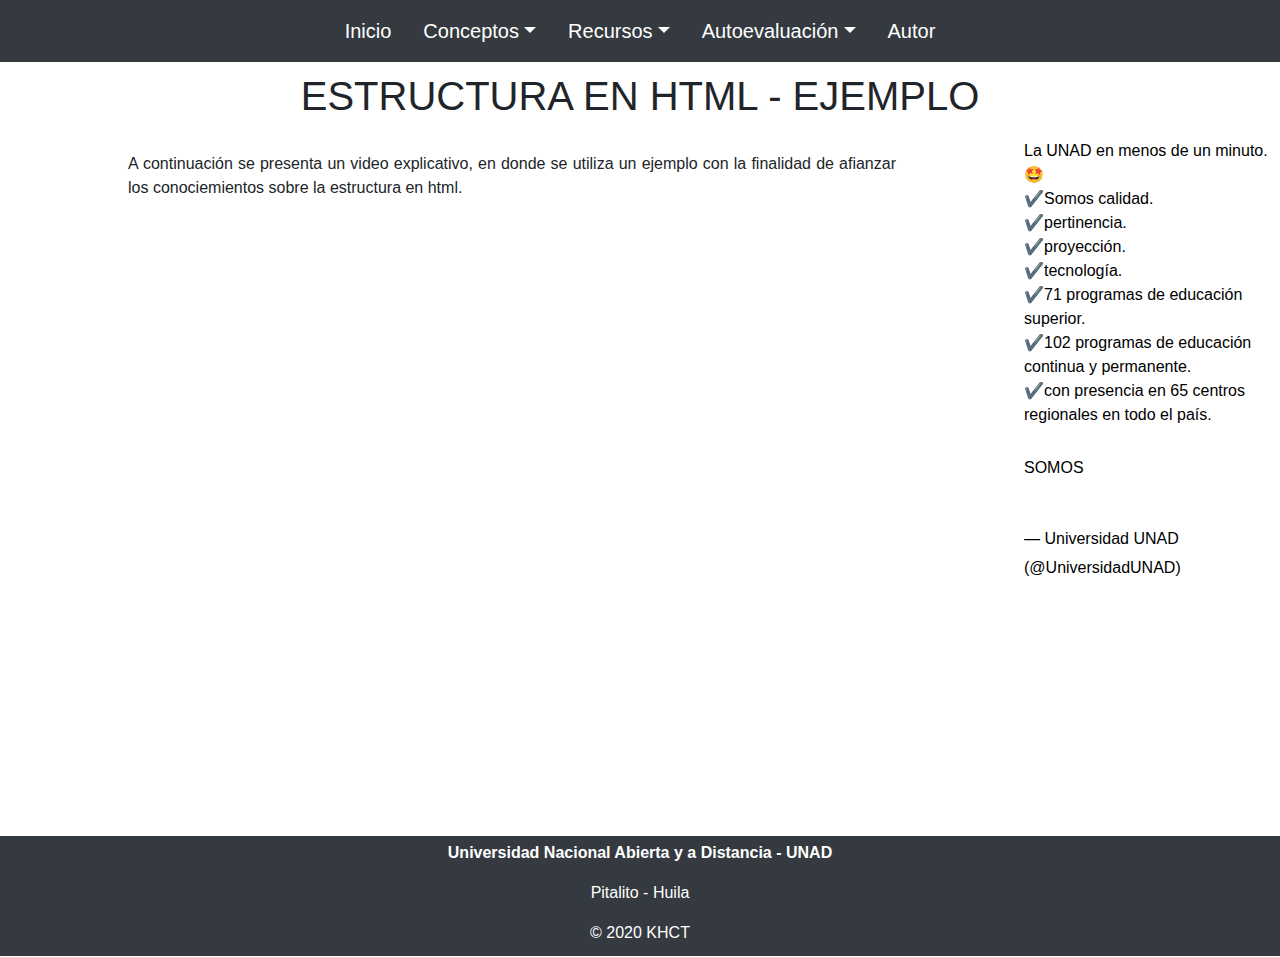
<file: Recursos2.html>
<!DOCTYPE html>
<html lang="es">
<head>
	<title>Diseño Web KHCT</title>

	<meta charset="utf-8">
	<!--Estilos propios-->
	<link rel="stylesheet" type="text/css" href="css/style.css">
	<!--Estilos Bosststrap  -->
	<link rel="stylesheet" type="text/css" href="css/bootstrap.min.css">

	<!--Archivos JavaScript de bootstrap-->

</head>
<body>

	<nav class="navbar navbar-dark bg-dark justify-content-center">
	  <ul class="nav nav-pills justify-content-center">
	  <li class="nav-item">
	    <a class="nav-link" href="index.html">Inicio</a>
	  </li>

	  <li class="nav-item dropdown">
	    <a id="Inicio" class="nav-link dropdown-toggle" data-toggle="dropdown" href="#" role="button" aria-haspopup="true" aria-expanded="false">Conceptos</a>
	    <div class="dropdown-menu">
	      <a class="dropdown-item" href="Conceptos.html">Estructura en html</a>
	      <a class="dropdown-item" href="Conceptos1.html">Material Visual</a>
	    </div>
	  </li>

	  <li class="nav-item dropdown">
	    <a class="nav-link dropdown-toggle" data-toggle="dropdown" href="#" role="button" aria-haspopup="true" aria-expanded="false">Recursos</a>
	    <div class="dropdown-menu">
	      <a class="dropdown-item" href="Recursos.html">Teoría</a>
	      <a class="dropdown-item" href="Recursos2.html">Práctica 2</a>
	    </div>
	  </li>

	 <li class="nav-item dropdown">
	    <a class="nav-link dropdown-toggle" data-toggle="dropdown" href="#" role="button" aria-haspopup="true" aria-expanded="false">Autoevaluación</a>
	    <div class="dropdown-menu">
	      <a class="dropdown-item" href="Autoevaluacion.html">Opción 1</a>
	      <a class="dropdown-item" href="Autoevaluacion.html">Opción 2</a>
	    </div>
	  </li>

	  <li class="nav-item">
	    <a class="nav-link" href="Autor.html">Autor</a>
	  </li>
	</ul>
	</nav>

	<div id="cuerpo"> <!-- Dentro de este DIV se acrgarán cada una de las páginas, según lo elija el usuario -->
		
		<h1 style="text-align: center; margin-top: 10px;">ESTRUCTURA EN HTML - EJEMPLO</h1>
		<br>
		<p style="text-align: justify; width: 60%; margin-left: 10%;">A continuación se presenta un video explicativo, en donde se utiliza un ejemplo con la finalidad de afianzar los conociemientos sobre la estructura en html.</p>

		<aside style="margin-top: -6%;">
			<blockquote class="twitter-tweet" data-lang="es"><p lang="es" dir="ltr">La UNAD en menos de un minuto.🤩<br>✔️Somos calidad.<br>✔️pertinencia.<br>✔️proyección.<br>✔️tecnología.<br>✔️71 programas de educación superior.<br>✔️102 programas de educación continua y permanente.<br>✔️con presencia en 65 centros regionales en todo el país. <br><br>SOMOS <a href="https://twitter.com/hashtag/M%C3%A1sUNADM%C3%A1sPa%C3%ADs?src=hash&amp;ref_src=twsrc%5Etfw">#MásUNADMásPaís</a> <a href="https://t.co/ovvF6pPwjl">pic.twitter.com/ovvF6pPwjl</a></p>&mdash; Universidad UNAD (@UniversidadUNAD) <a href="https://twitter.com/UniversidadUNAD/status/1323665366170669058?ref_src=twsrc%5Etfw">3 de noviembre de 2020</a></blockquote> <script async src="https://platform.twitter.com/widgets.js" charset="utf-8"></script>
		</aside>

		<div style="text-align:center; margin-top: 5%;">
		<iframe width="560" height="315" src="https://www.youtube.com/embed/558fUAX9ugc" frameborder="0" allow="accelerometer; autoplay; clipboard-write; encrypted-media; gyroscope; picture-in-picture" allowfullscreen></iframe>
		</div>
	</div>

	<footer style="margin-top: 250px;">
		<p><strong>Universidad Nacional Abierta y a Distancia - UNAD</strong></p>
		<p>Pitalito - Huila</p>
		<p>&#169; 2020 KHCT</p>
	</footer>
</body>

	<script src="https://code.jquery.com/jquery-3.2.1.slim.min.js" integrity="sha384-KJ3o2DKtIkvYIK3UENzmM7KCkRr/rE9/Qpg6aAZGJwFDMVNA/GpGFF93hXpG5KkN" crossorigin="anonymous"></script>
	<script src="https://cdnjs.cloudflare.com/ajax/libs/popper.js/1.12.9/umd/popper.min.js" integrity="sha384-ApNbgh9B+Y1QKtv3Rn7W3mgPxhU9K/ScQsAP7hUibX39j7fakFPskvXusvfa0b4Q" crossorigin="anonymous"></script>
	<script src="https://maxcdn.bootstrapcdn.com/bootstrap/4.0.0/js/bootstrap.min.js" integrity="sha384-JZR6Spejh4U02d8jOt6vLEHfe/JQGiRRSQQxSfFWpi1MquVdAyjUar5+76PVCmYl" crossorigin="anonymous"></script>
</html>
</file>
<file: css/style.css>
body{
    font-family: Arial, Helvetica, sans-serif;
    margin: auto;	


}

#cuerpo{
	max-width: 100%;
	align-items: center;
}
aside{
 	float:right;
    color: black;
    overflow: hidden;
    width: 20%;
    height: 600px;
    margin-bottom: 10px;
}

footer{
	width: 100%;
	height:120px;
	margin-top: 10px;
	margin-bottom: 1px;
	background: #343a40;
	color: white;
	text-align: center;
	padding-top: 5px;
}
</file>
